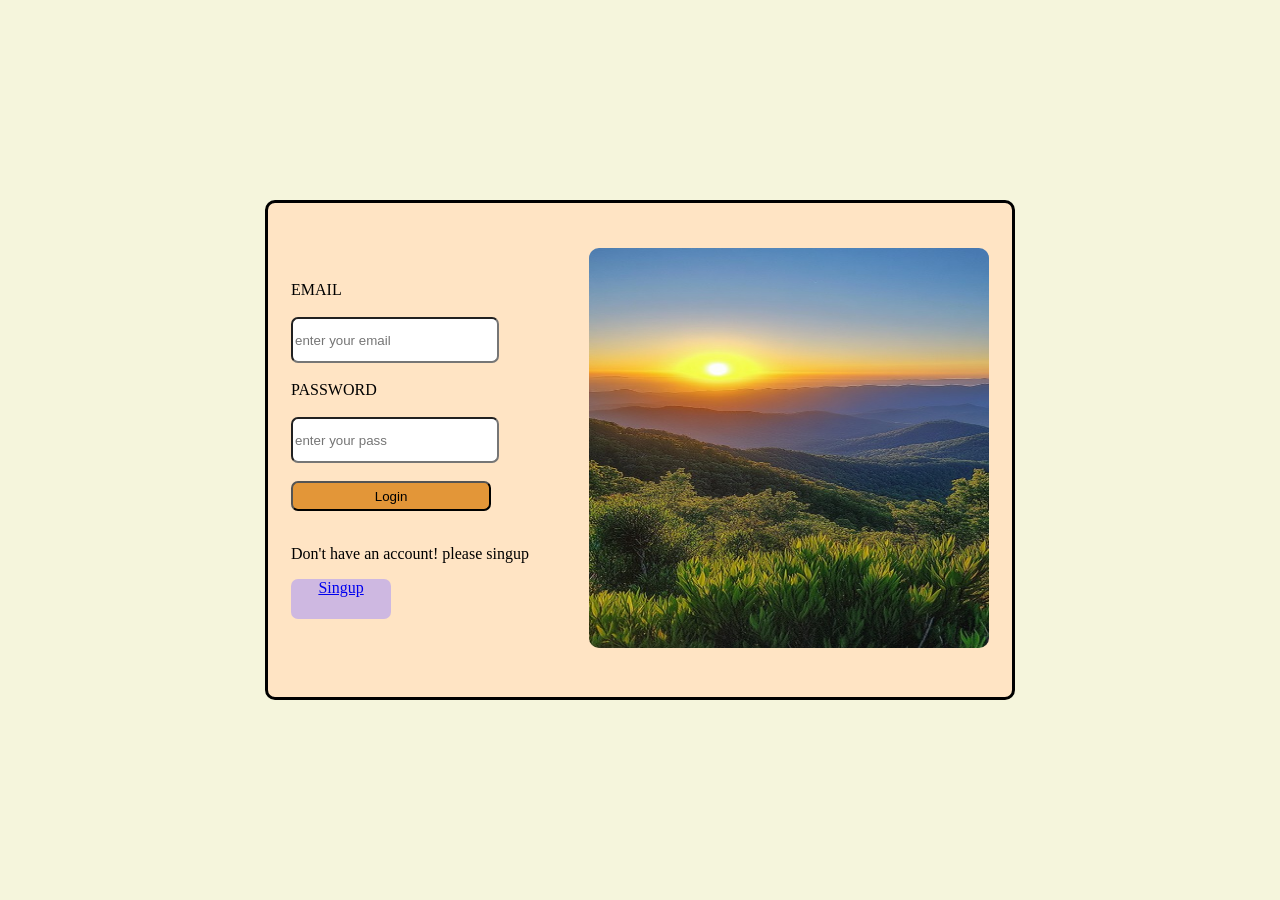
<file: index.html>
<!DOCTYPE html>
<html lang="en">
<head>
    <meta charset="UTF-8">
    <meta name="viewport" content="width=device-width, initial-scale=1.0">
    <title>login page</title>
    <link rel="stylesheet" href="style.css">
</head>
<body>
    <section class=" first">
        <div class="img">
            <img src="image.jpg" alt="no image" class="image">
        </div>
        <div class="second">
            <label for="EMAIL" class="email"> EMAIL</label> <br>
            <input type="text" placeholder="enter your email" class="emi"><br>
             <label for="password" class="pass"> PASSWORD</label> <br>
            <input type="text" placeholder="enter your pass" class="passwo"><br>
            <button type="reset" class="button"> Login</button><br>
            <p> Don't have an account! please singup</p>
            <div class="link">
           <a href="singup.html" class="singup"> Singup</a>
           </div>
        </div>
    </section>
    
</body>
</html>
</file>
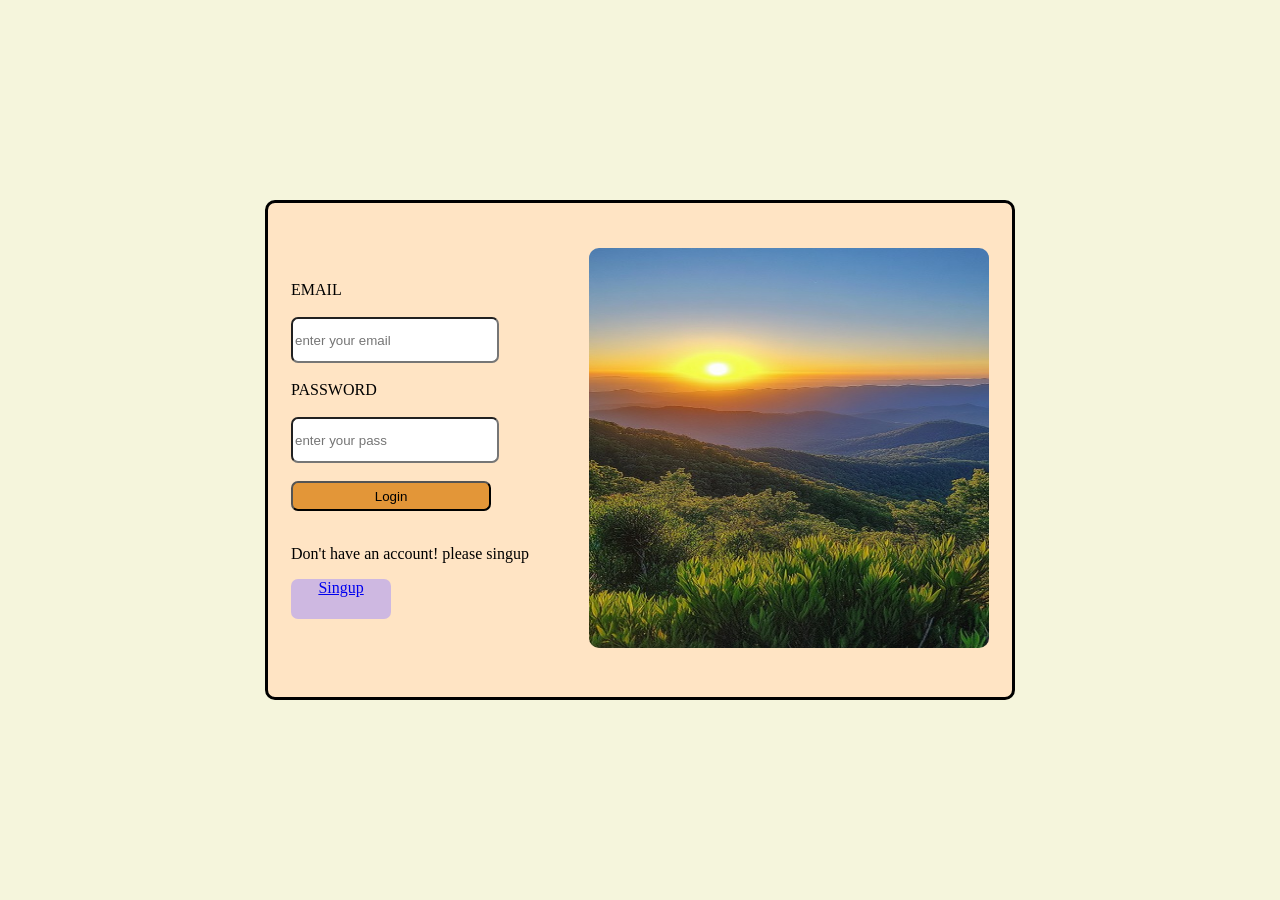
<file: login.html>
<!DOCTYPE html>
<html lang="en">
<head>
    <meta charset="UTF-8">
    <meta name="viewport" content="width=device-width, initial-scale=1.0">
    <title>login page</title>
    <link rel="stylesheet" href="style.css">
</head>
<body>
    <section class=" first">
        <div class="img">
            <img src="image.jpg" alt="no image" class="image">
        </div>
        <div class="second">
            <label for="EMAIL" class="email"> EMAIL</label> <br>
            <input type="text" placeholder="enter your email" class="emi"><br>
             <label for="password" class="pass"> PASSWORD</label> <br>
            <input type="text" placeholder="enter your pass" class="passwo"><br>
            <button type="reset" class="button"> Login</button><br>
            <p> Don't have an account! please singup</p>
            <div class="link">
           <a href="singup.html" class="singup"> Singup</a>
           </div>
        </div>
    </section>
    
</body>
</html>
</file>
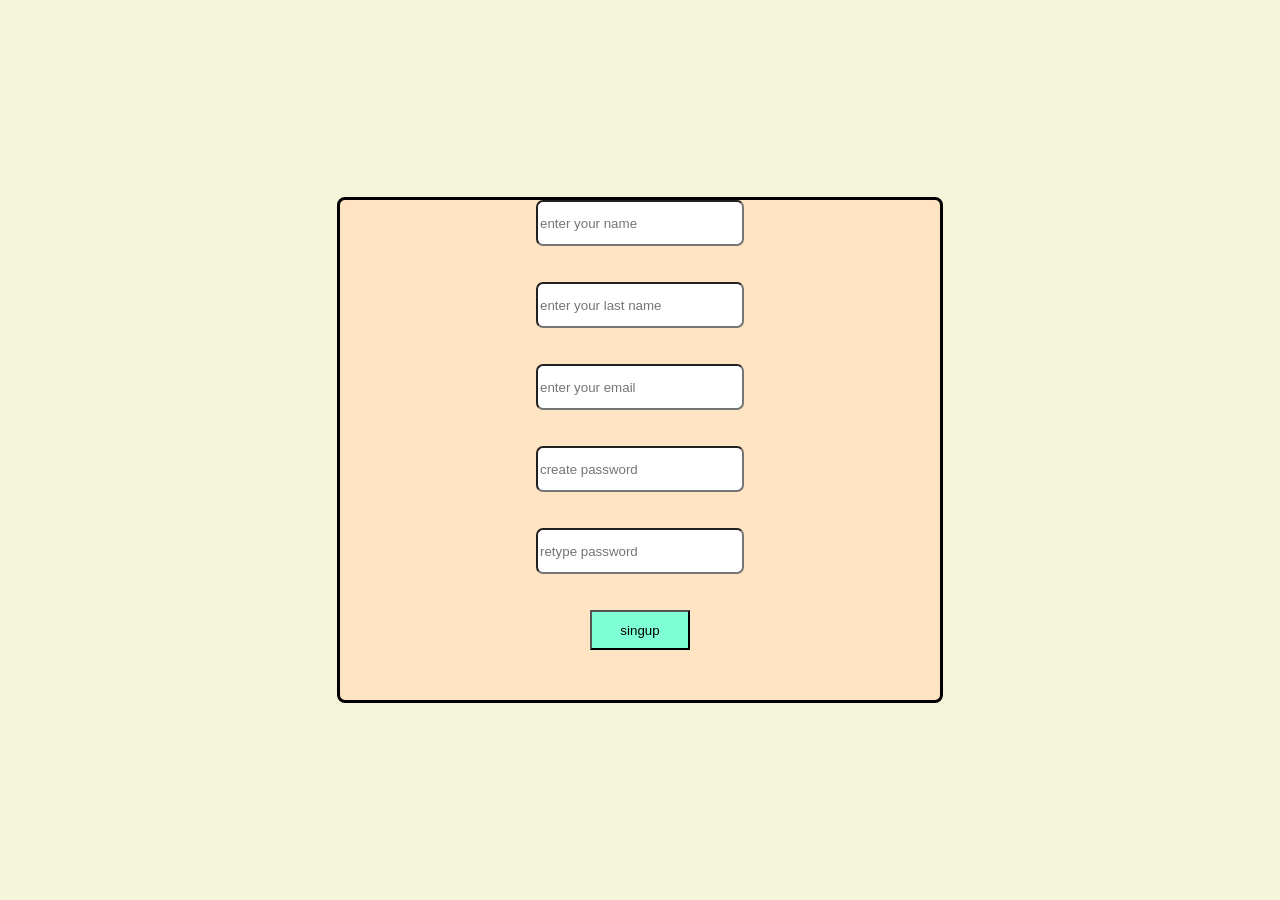
<file: singup.html>
<!DOCTYPE html>
<html lang="en">
<head>
    <meta charset="UTF-8">
    <meta name="viewport" content="width=device-width, initial-scale=1.0">
    <title>singup</title>
    <link rel="stylesheet" href="style.css">
</head>
<body class="singup-body">
    <section class="sin">
        <div class="third">
        
        <input type="text" class="name" placeholder="enter your name"> <br><br>
        
        <input type="text" class="las" placeholder="enter your last name"><br>
        <br>
       
        <input type="text " class="emo" placeholder="enter your email"><br>
        <br>
        
        <input type="text" class="password" placeholder="create password"><br><br>
        
        <input type="text" class="retyp" placeholder="retype password"><br><br>
        <button type="submit" class="butto">singup</button>

        </div>
    </section>
    
</body>
</html>
</file>
<file: style.css>
body{
    background-color: beige;
    display: flex;
    justify-content: center; /* Horizontally center karega */
    align-items: center;     /* Vertically center karega */
    min-height: 100vh;       /* Body ko poori screen ki height dega */
    margin: 0;
   
}
.first{
    border: solid ;
    border-radius: 10px;
    display: flex;
    justify-content: center;
    align-items: center;
    height: 500px;
    width: 750px;
    background-color: bisque;
    flex-direction: row-reverse;
    gap: 60px;
    box-sizing: border-box;
}
.image{
    height: 400px;
    width: 400px;
    border-radius: 10px;
}
.second{
    display: flex;
    flex-direction: column;
    

}

.emi{
    border-radius: 7px;
    height: 40px;
    width: 200px;


}
.pass{
    text-size-adjust: 20px;
    
}
.passwo{
    border-radius: 7px;
    height: 40px;
    width: 200px;
}
.button{
    border-radius: 7px;
    height: 30px;
    width: 200px;
    background-color: rgb(227, 150, 56);


}
.button:hover{
    background-color: rgb(102, 167, 167);
}
.link{
    background-color: rgb(206, 184, 225);
    height: 40px; 
    width: 100px;
    border-radius: 7px;
    justify-content: center;
    display: flex;
    
}
.singup{
    display: flex;
    justify-content: center;

}

.singup-body{
    background-color: beige;
    display: flex;
    justify-content: center;
    align-items: center;
    min-height: 100vh;
    margin: 0;
}
.sin{
    height: 500px;
    width: 600px;
    background-color: bisque;
    border: solid;
    border-radius: 8px;
}
.third{
    display: flex;
    flex-direction: column;
    justify-content: space-around;
    align-items: center;
    margin-bottom: 0px;
    
    
    

}
.name{
    height: 40px;
    width: 200px;
    border-radius: 7px;
    

}
.las{
    height: 40px;
    width: 200px;
    border-radius: 7px;
}
.emo{
    height: 40px;
    width: 200px;
    border-radius: 7px;

}
.password{
    height: 40px;
    width: 200px;
    border-radius: 7px;
}
.retyp{
     height: 40px;
    width: 200px;
    border-radius: 7px;
}
.butto{
    height: 40px;
    background-color: aquamarine;
    width: 100px;
}
.butto:hover{
    background-color: darkmagenta;
}
</file>
